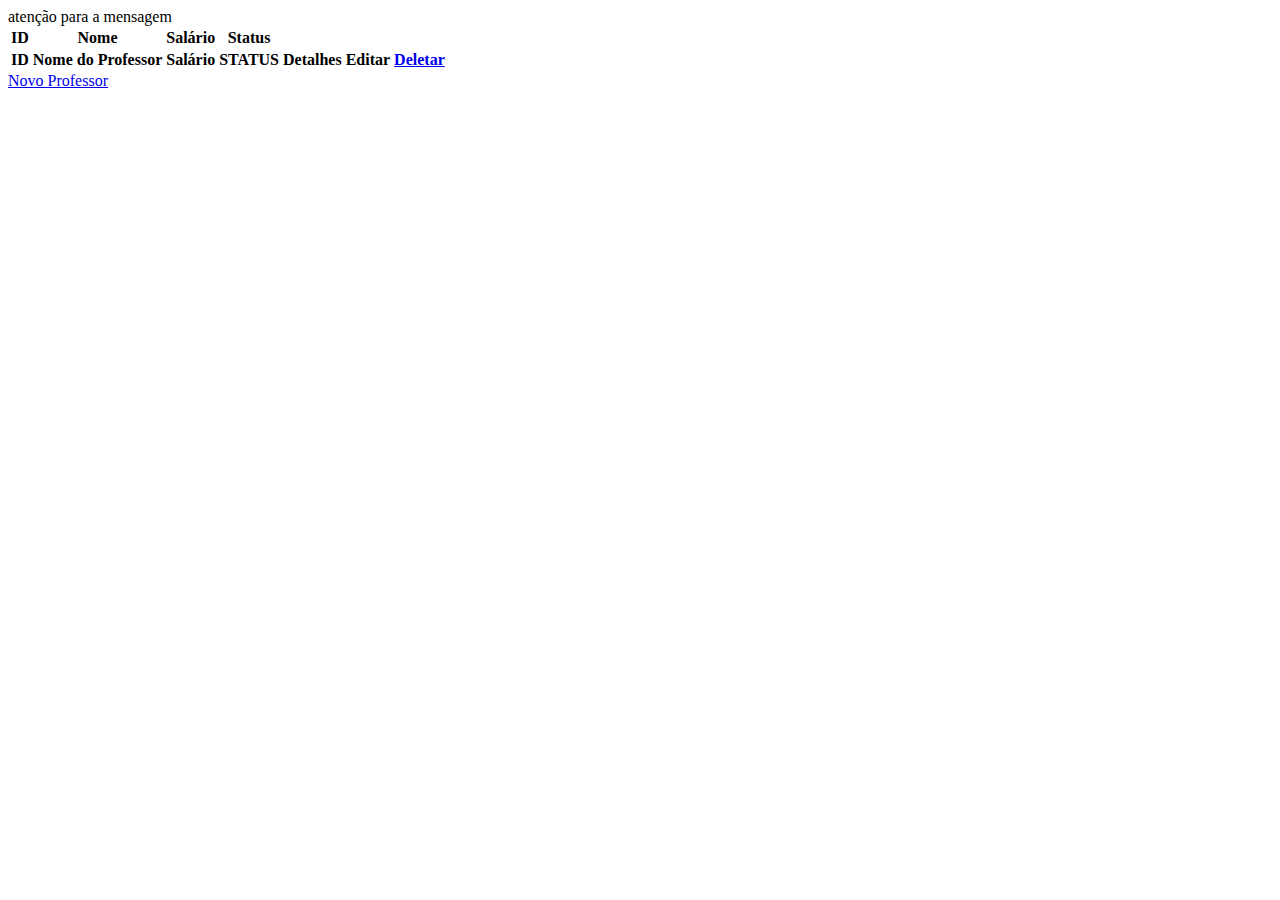
<file: src/main/resources/templates/professores/index.html>
<!DOCTYPE html SYSTEM "http://www.thymeleaf.org/dtd/xhtml1-strict-thymeleaf-spring4-4.dtd">
<html xmlns="http://www.w3.org/1999/xhtml" xmlns:th="http://www.thymeleaf.org">
<head th:replace="~{fragmentos :: head('Lista de Professores')}"></head>

<body>
  <div class="container">
    <header th:replace="~{fragmentos :: header('Lista de Professores')}"></header>
    <div class="container mb-4">
        <div class="col-12">
            <span   th:styleappend="${(param.erro == null || param.mensagem == null) ? 'display:none;' : ''}"
                    th:classappend="${(param.erro != null && param.erro) ? 'error-message' : 'sucess-message'}"
                    th:text="${param.mensagem != null ? param.mensagem : ''}">atenção para a mensagem</span>
        </div>
    </div>
<div class="container mt-4">
    <div class="row">
        <div class="col-12">
            <table class="table table-hover">
                    <thead>
                        <tr>
                            <th scope="col">ID</th>
                            <th scope="col">Nome</th>
                            <th scope="col">Salário</th>
                            <th scope="col">Status</th>
                            <th scope="col"></th>
                            <th scope="col"></th>
                            <th scope="col"></th>
                        </tr>
                    </thead>
                    <tbody>
                        <tr th:each="professor : ${professores}">
                            <th class="col-1" scope="row" th:text="${professor.getId()}">ID</th>
                            <th class="col-4" scope="row" th:text="${professor.nome}">Nome do Professor</th>
                            <th class="col-2" scope="row" th:text="${professor.salario}">Salário</th>
                            <th class="col-2" scope="row" th:text="${professor.statusProfessor.toString()}">STATUS</th>
                            <th class="col-1"><a th:href="@{/professores/{professorId}(professorId = ${professor.id})}">Detalhes</a></th>
                            <th class="col-1"><a th:href="@{/professores/{professorId}/edit(professorId= ${professor.id})}">Editar</a></th>
                            <th class="col-1">
                                <a href="#" data-bs-toggle="modal" th:attr="data-bs-target='#staticBackdrop'+${professor.id}">Deletar</a>
                                <div th:replace="~{professores/delete-modal :: delete}"></div>
                            </th>
                        </tr>
                    </tbody>
            </table>
        </div>
    </div>
    <div>
        <div class="row">
            <a href="/professores/new">Novo Professor</a>
        </div>
    </div>
</div>
  </div>

<!-- Option 1: Bootstrap Bundle with Popper -->
<script src="https://cdn.jsdelivr.net/npm/bootstrap@5.0.2/dist/js/bootstrap.bundle.min.js" integrity="sha384-MrcW6ZMFYlzcLA8Nl+NtUVF0sA7MsXsP1UyJoMp4YLEuNSfAP+JcXn/tWtIaxVXM" crossorigin="anonymous"></script>


</body>
</html>
</file>
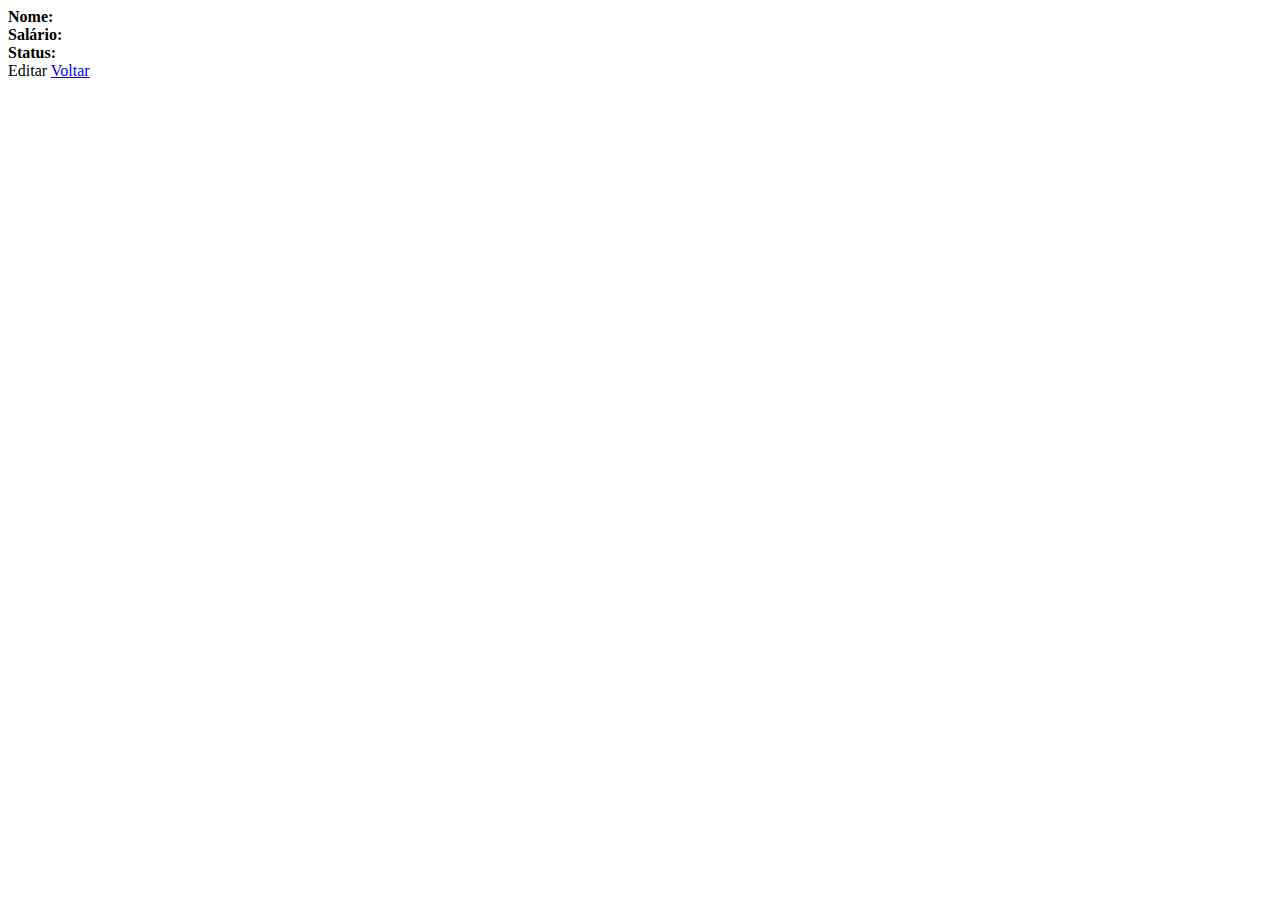
<file: src/main/resources/templates/professores/show.html>
<!DOCTYPE html SYSTEM "http://www.thymeleaf.org/dtd/xhtml1-strict-thymeleaf-spring4-4.dtd">
<html xmlns="http://www.w3.org/1999/xhtml" xmlns:th="http://www.thymeleaf.org">
<head th:replace="~{fragmentos :: head('Novo Professor')}"></head>

<body>
    <header th:replace="~{fragmentos :: header('Novo Professor #' + ${professor.id})}"></header>

    <main>
        <div class="container mt-4">
            <div class="row">
                <div class="col-12">
                    <b>Nome:</b><span th:text="${professor.nome}"></span><br/>
                    <b>Salário:</b><span th:text="${professor.salario}"></span><br/>
                    <b>Status:</b><span th:text="${professor.statusProfessor.toString()}"></span><br/>
                </div>
            </div>
            <div class="row">
                <div class="col-12">
                    <a th:href="@{/professores/{professorId}/edit(professorId = ${professor.id})}">Editar</a> <a href="/professores">Voltar</a>
                </div>
            </div>
        </div>
    </main>



</body>
</html>
</file>
